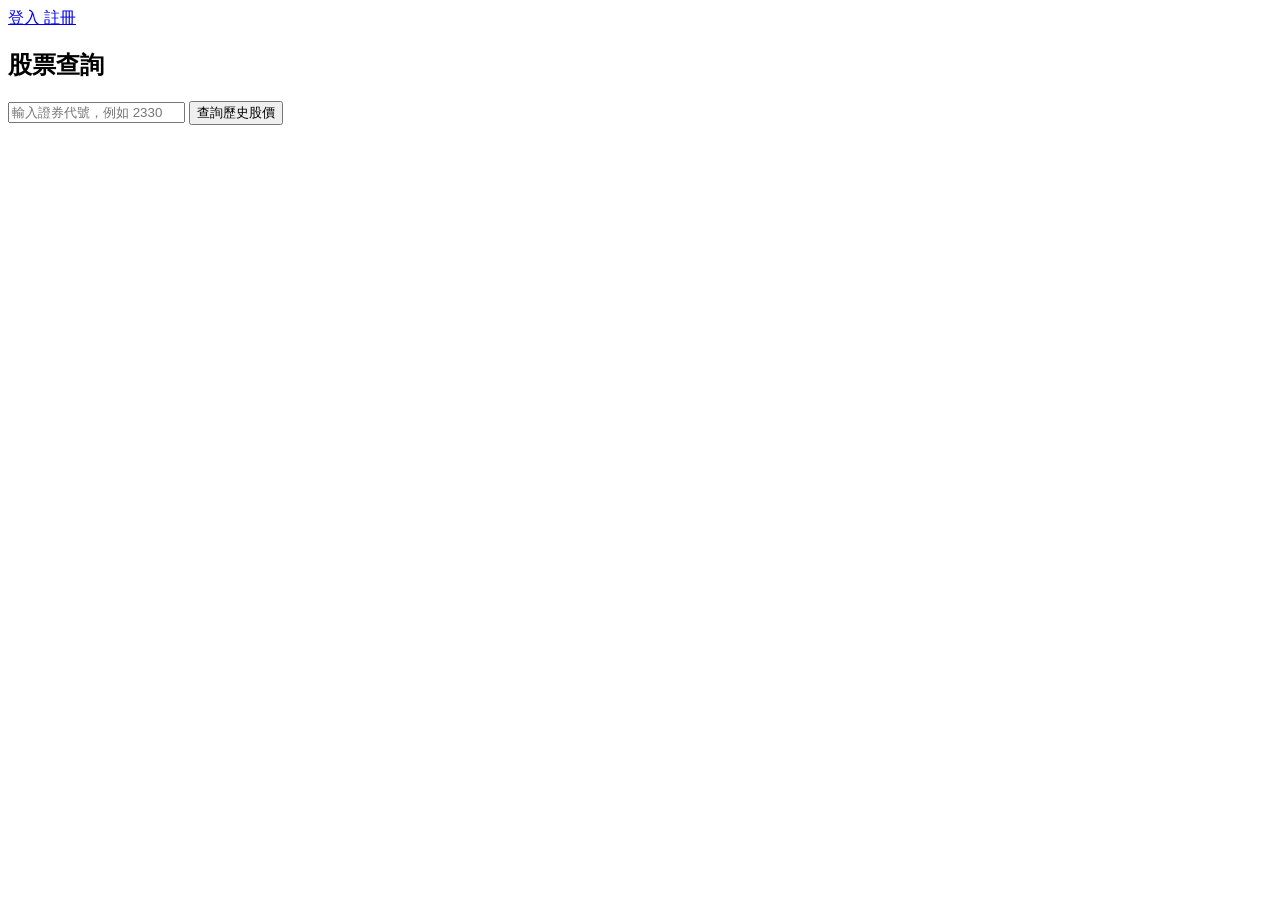
<file: frontend/index.html>
<!DOCTYPE html>
<html lang="zh-TW">

<head>
    <meta charset="UTF-8">
    <title>kuguge估股雞</title>
</head>


<body>


<!-- ======================================== -->
<!-- 會員操作區 -->
<!-- ======================================== -->

<div class="member-nav">


    <!-- ==================================== -->
    <!-- 未登入時顯示 -->
    <!-- ==================================== -->

    <div id="guestMenu">

        <a href="login.html">
            登入
        </a>

        <a href="register.html">
            註冊
        </a>

    </div>


    <!-- ==================================== -->
    <!-- 已登入時顯示 -->
    <!-- ==================================== -->

    <div id="userMenu" style="display: none;">

        <span id="navWelcome"></span>

        <a href="member.html">
            會員中心
        </a>

        <button
            type="button"
            id="navLogoutButton"
        >
            登出
        </button>

    </div>

</div>


<!-- ======================================== -->
<!-- 股票查詢 -->
<!-- ======================================== -->

<h2>股票查詢</h2>


<input
    type="text"
    id="keyword"
    placeholder="輸入證券代號，例如 2330"
>


<button
    type="button"
    id="searchStockButton"
>
    查詢歷史股價
</button>


<pre id="result"></pre>


<!-- ======================================== -->
<!-- 載入共用會員 JavaScript -->
<!-- ======================================== -->

<script src="auth.js"></script>


<!-- ======================================== -->
<!-- 個股歷史股價查詢 JavaScript -->
<!-- ======================================== -->

<script>


    // ========================================
    // 取得首頁 HTML 元素
    // ========================================

    const keywordInput =
        document.getElementById("keyword");


    const searchStockButton =
        document.getElementById("searchStockButton");


    const result =
        document.getElementById("result");


    // ========================================
    // 儲存目前登入會員資料
    //
    // 如果沒有登入：
    // currentUser = null
    //
    // 如果已登入：
    // currentUser = {
    //     user_id,
    //     username,
    //     nickname,
    //     member_level,
    //     member_level_name,
    //     features
    // }
    // ========================================

    let currentUser = null;


    // ========================================
    // 檢查會員是否具有指定功能
    // ========================================

    function hasFeature(featureCode) {


        // 沒有會員資料
        if (!currentUser) {

            return false;

        }


        // 沒有 features
        if (!Array.isArray(currentUser.features)) {

            return false;

        }


        // 尋找指定功能
        return currentUser.features.some(
            function(feature) {

                return feature.feature_code === featureCode;

            }
        );

    }


    // ========================================
    // 歷史股價查詢
    // ========================================

    async function searchStock() {


        // ====================================
        // 第 1 層：檢查是否有 Token
        // ====================================

        const token = getToken();


        if (!token) {


            result.textContent =
                "請先登入會員，才能使用歷史股價查詢功能";


            const goLogin = confirm(
                "請先登入會員，才能使用歷史股價查詢功能。\n\n是否前往登入頁面？"
            );


            if (goLogin) {

                window.location.href = "login.html";

            }


            return;

        }


        // ====================================
        // 第 2 層：取得目前會員資料
        // ====================================

        try {


            const user = await getCurrentUser();


            // 儲存會員資料
            currentUser = user;


        }

        catch (error) {


            result.textContent =
                "登入狀態已失效，請重新登入";


            const goLogin = confirm(
                "登入狀態已失效，請重新登入會員。\n\n是否前往登入頁面？"
            );


            if (goLogin) {

                window.location.href = "login.html";

            }


            return;

        }


        // ====================================
        // 第 3 層：檢查會員功能權限
        // ====================================

        if (!hasFeature("stock_history")) {


            result.textContent =
                "目前會員等級沒有使用歷史股價查詢功能的權限";


            alert(
                "目前會員等級沒有使用歷史股價查詢功能的權限。"
            );


            return;

        }


        // ====================================
        // 第 4 層：檢查搜尋關鍵字
        // ====================================

        const keyword =
            keywordInput.value.trim();


        if (!keyword) {


            result.textContent =
                "請輸入證券代號";


            return;

        }


        // ====================================
        // 第 5 層：開啟歷史股價頁面
        // ====================================

        const encodedKeyword =
            encodeURIComponent(keyword);


        window.open(
            `history.html?keyword=${encodedKeyword}`,
            "_blank"
        );

    }


    // ========================================
    // 綁定「查詢歷史股價」按鈕
    // ========================================

    searchStockButton.addEventListener(
        "click",
        searchStock
    );


    // ========================================
    // 會員登入 JavaScript
    // ========================================


    // ========================================
    // 取得會員選單 HTML 元素
    // ========================================

    const guestMenu =
        document.getElementById("guestMenu");


    const userMenu =
        document.getElementById("userMenu");


    const navWelcome =
        document.getElementById("navWelcome");


    const navLogoutButton =
        document.getElementById("navLogoutButton");


    // ========================================
    // 檢查目前登入狀態
    // ========================================

    async function checkLoginStatus() {


        // ====================================
        // 先檢查瀏覽器是否有 Token
        // ====================================

        const token =
            getToken();


        // ====================================
        // 沒有 Token
        // ====================================

        if (!token) {


            currentUser = null;


            guestMenu.style.display =
                "block";


            userMenu.style.display =
                "none";


            return;

        }


        // ====================================
        // 有 Token
        // 向後端確認會員資料
        // ====================================

        try {


            const user =
                await getCurrentUser();


            // 儲存會員資料
            currentUser = user;


            // =================================
            // 隱藏登入／註冊
            // =================================

            guestMenu.style.display =
                "none";


            // =================================
            // 顯示會員選單
            // =================================

            userMenu.style.display =
                "block";


            // =================================
            // 顯示會員暱稱
            // =================================

            navWelcome.textContent =
                `歡迎回來，${user.nickname}`;


        }

        catch (error) {


            // =================================
            // Token 無效
            //
            // getCurrentUser()
            // 已經會清除 Token
            // =================================

            currentUser = null;


            guestMenu.style.display =
                "block";


            userMenu.style.display =
                "none";

        }

    }


    // ========================================
    // 首頁登出功能
    // ========================================

    navLogoutButton.addEventListener(
        "click",
        async function() {


            try {


                await logoutUser();


            }

            catch (error) {


                console.error(
                    "登出錯誤：",
                    error
                );


            }

            finally {


                // ==============================
                // 登出後重新整理首頁
                // ==============================

                window.location.reload();


            }

        }
    );


    // ========================================
    // 頁面載入時檢查登入狀態
    // ========================================

    checkLoginStatus();


</script>


</body>

</html>
</file>
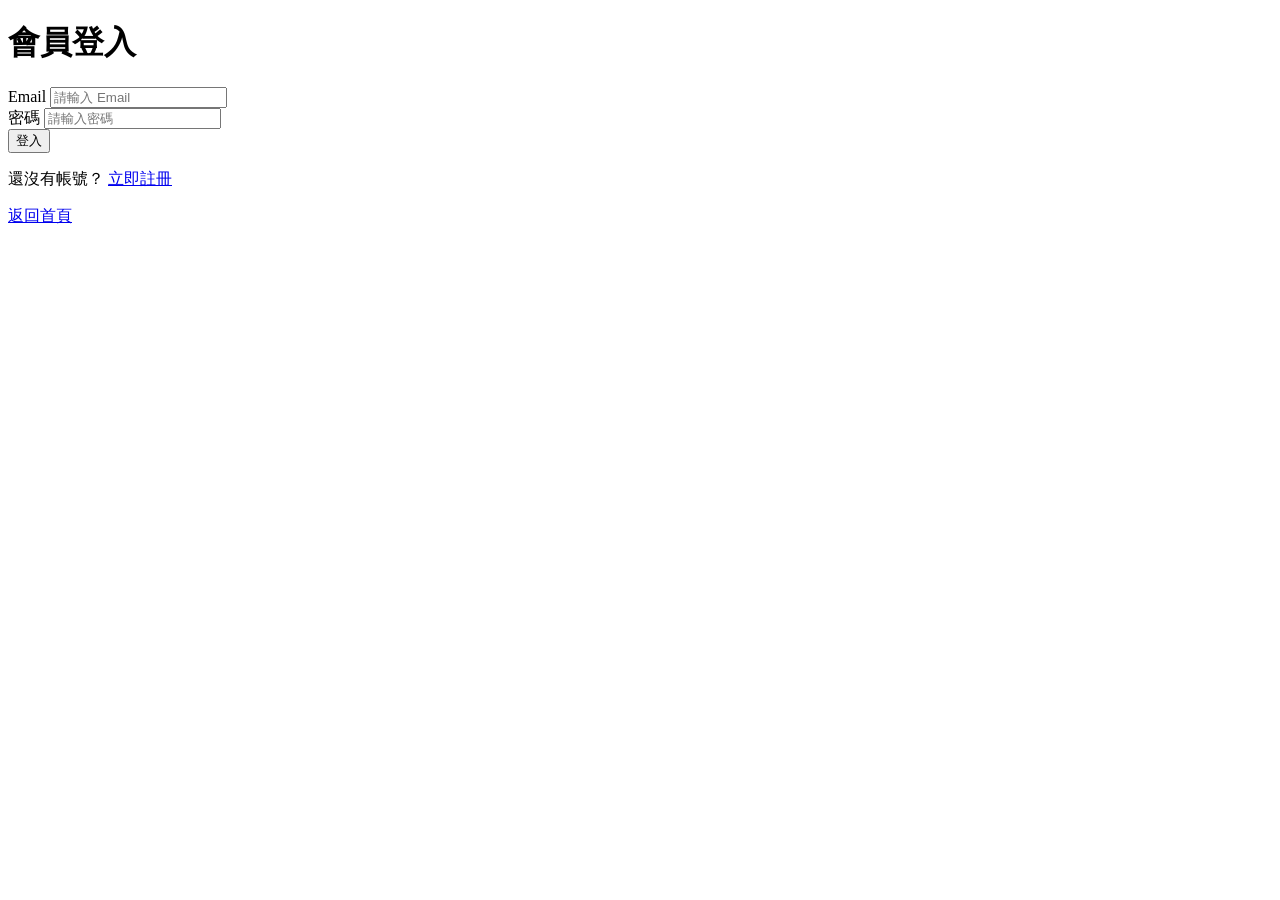
<file: frontend/login.html>
<!DOCTYPE html>
<html lang="zh-Hant">

<head>

    <meta charset="UTF-8">

    <meta
        name="viewport"
        content="width=device-width, initial-scale=1.0"
    >

    <title>會員登入 - kuguge</title>

    <link
        rel="stylesheet"
        href="style.css"
    >

</head>


<body>


    <div class="auth-container">


        <h1>
            會員登入
        </h1>


        <!-- ======================================== -->
        <!-- 登入表單 -->
        <!-- ======================================== -->

        <form id="loginForm">


            <!-- ==================================== -->
            <!-- Email -->
            <!-- ==================================== -->

            <div class="form-group">


                <label for="email">
                    Email
                </label>


                <input
                    type="email"
                    id="email"
                    name="email"
                    placeholder="請輸入 Email"
                    required
                >


            </div>


            <!-- ==================================== -->
            <!-- 密碼 -->
            <!-- ==================================== -->

            <div class="form-group">


                <label for="password">
                    密碼
                </label>


                <input
                    type="password"
                    id="password"
                    name="password"
                    placeholder="請輸入密碼"
                    required
                >


            </div>


            <!-- ==================================== -->
            <!-- 登入按鈕 -->
            <!-- ==================================== -->

            <button
                type="submit"
                id="loginButton"
            >
                登入
            </button>


        </form>


        <!-- ======================================== -->
        <!-- 登入訊息 -->
        <!-- ======================================== -->

        <p id="loginMessage"></p>


        <!-- ======================================== -->
        <!-- 註冊連結 -->
        <!-- ======================================== -->

        <p class="auth-link">

            還沒有帳號？

            <a href="register.html">
                立即註冊
            </a>

        </p>


        <!-- ======================================== -->
        <!-- 首頁連結 -->
        <!-- ======================================== -->

        <p class="auth-link">

            <a href="index.html">
                返回首頁
            </a>

        </p>


    </div>


    <!-- ======================================== -->
    <!-- 載入共用會員 JavaScript -->
    <!-- ======================================== -->

    <script src="auth.js"></script>


    <script>


        // ========================================
        // 取得登入表單
        // ========================================

        const loginForm =
            document.getElementById("loginForm");


        // ========================================
        // 取得訊息顯示區域
        // ========================================

        const loginMessage =
            document.getElementById("loginMessage");


        // ========================================
        // 取得登入按鈕
        // ========================================

        const loginButton =
            document.getElementById("loginButton");


        // ========================================
        // 監聽表單送出事件
        // ========================================

        loginForm.addEventListener(
            "submit",
            async function(event) {


                // ====================================
                // 阻止表單預設重新整理頁面
                // ====================================

                event.preventDefault();


                // ====================================
                // 取得 Email
                // ====================================

                const email =
                    document
                        .getElementById("email")
                        .value
                        .trim();


                // ====================================
                // 取得密碼
                // ====================================

                const password =
                    document
                        .getElementById("password")
                        .value;


                // ====================================
                // 顯示登入中
                // ====================================

                loginMessage.textContent =
                    "登入中...";


                // ====================================
                // 暫時停用登入按鈕
                //
                // 避免使用者連續點擊造成
                // 多次登入請求
                // ====================================

                loginButton.disabled =
                    true;


                try {


                    // ==================================
                    // 呼叫 auth.js 的登入函式
                    // ==================================

                    const data =
                        await loginUser(
                            email,
                            password
                        );


                    // ==================================
                    // 檢查後端是否有回傳 Token
                    // ==================================

                    if (!data.token) {

                        throw new Error(
                            "登入成功，但沒有取得登入 Token"
                        );

                    }


                    // ==================================
                    // 將 Token 儲存到瀏覽器
                    // ==================================

                    saveToken(
                        data.token
                    );


                    // ==================================
                    // 儲存會員資料
                    //
                    // 注意：
                    // 這些資料只是提供前端顯示使用。
                    //
                    // 真正權限仍由後端資料庫判斷。
                    // ==================================

                    if (data.user) {


                        localStorage.setItem(
                            "user",
                            JSON.stringify(
                                data.user
                            )
                        );

                    }


                    // ==================================
                    // 顯示登入成功
                    // ==================================

                    loginMessage.textContent =
                        `登入成功，歡迎回來 ${data.user?.nickname || ""}`;


                    // ==================================
                    // 延遲後導向會員頁面
                    // ==================================

                    setTimeout(
                        function() {

                            window.location.href =
                                "member.html";

                        },
                        500
                    );


                }


                catch (error) {


                    // ==================================
                    // 顯示登入錯誤
                    // ==================================

                    loginMessage.textContent =
                        error.message;


                    // ==================================
                    // 登入失敗
                    // 恢復登入按鈕
                    // ==================================

                    loginButton.disabled =
                        false;

                }

            }
        );


    </script>


</body>

</html>
</file>
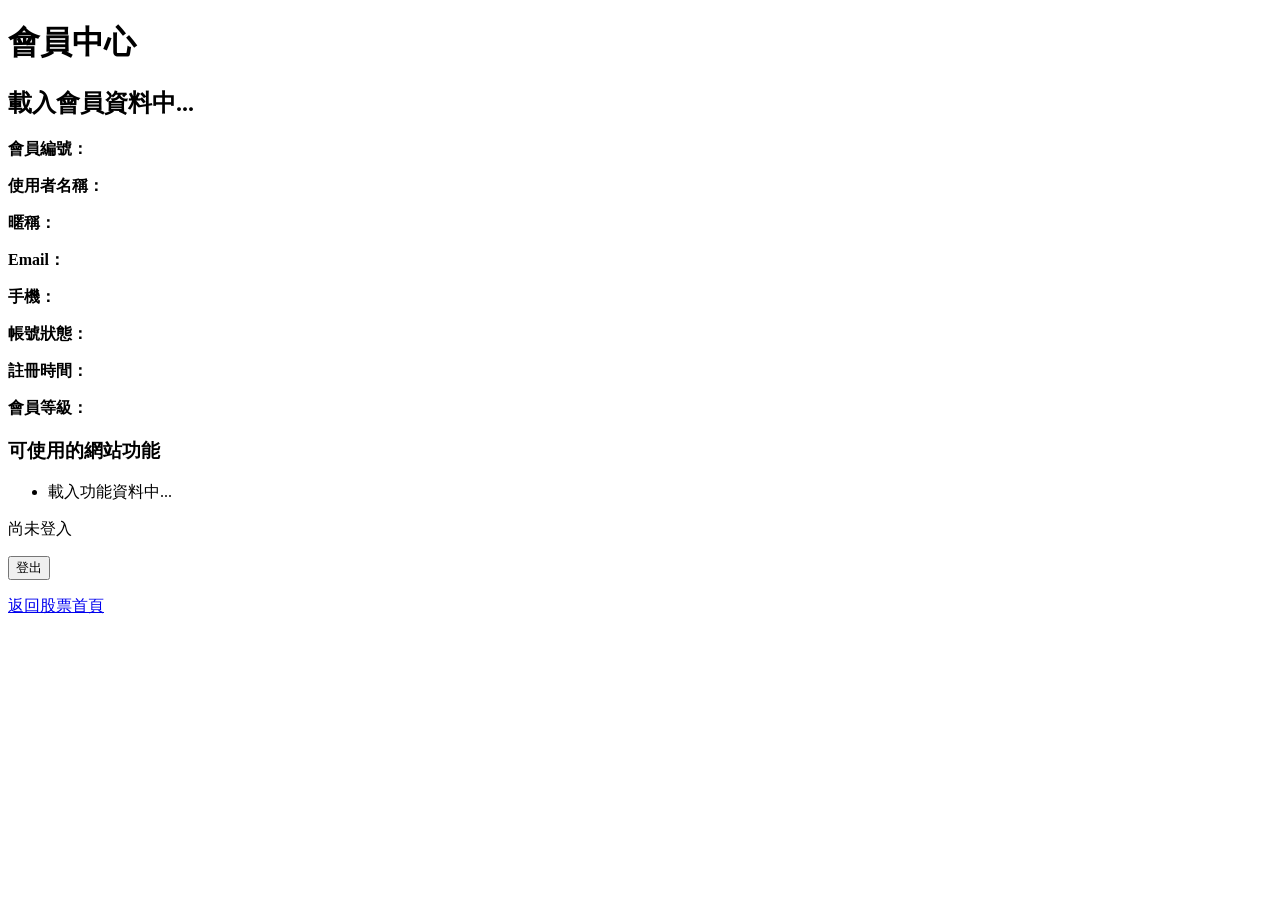
<file: frontend/member.html>
<!DOCTYPE html>
<html lang="zh-Hant">

<head>

    <meta charset="UTF-8">

    <meta
        name="viewport"
        content="width=device-width, initial-scale=1.0"
    >

    <title>會員中心 - kuguge</title>

    <link
        rel="stylesheet"
        href="style.css"
    >

</head>


<body>

    <div class="auth-container">

        <h1>會員中心</h1>


        <!-- ======================================== -->
        <!-- 顯示歡迎訊息 -->
        <!-- ======================================== -->

        <h2 id="welcomeMessage">
            載入會員資料中...
        </h2>


        <!-- ======================================== -->
        <!-- 顯示會員資料 -->
        <!-- ======================================== -->

        <div id="userInfo">


            <p>
                <strong>會員編號：</strong>
                <span id="userId"></span>
            </p>


            <p>
                <strong>使用者名稱：</strong>
                <span id="username"></span>
            </p>


            <p>
                <strong>暱稱：</strong>
                <span id="nickname"></span>
            </p>


            <p>
                <strong>Email：</strong>
                <span id="email"></span>
            </p>


            <p>
                <strong>手機：</strong>
                <span id="phone"></span>
            </p>


            <p>
                <strong>帳號狀態：</strong>
                <span id="isActive"></span>
            </p>


            <p>
                <strong>註冊時間：</strong>
                <span id="createdAt"></span>
            </p>


            <!-- ==================================== -->
            <!-- 會員等級 -->
            <!-- ==================================== -->

            <p>
                <strong>會員等級：</strong>
                <span id="memberLevel"></span>
            </p>


        </div>


        <!-- ======================================== -->
        <!-- 會員功能 -->
        <!-- ======================================== -->

        <div id="memberFeatures">


            <h3>
                可使用的網站功能
            </h3>


            <ul id="featureList">

                <li>
                    載入功能資料中...
                </li>

            </ul>


        </div>


        <!-- ======================================== -->
        <!-- 顯示錯誤訊息 -->
        <!-- ======================================== -->

        <p id="memberMessage"></p>


        <!-- ======================================== -->
        <!-- 登出按鈕 -->
        <!-- ======================================== -->

        <button
            type="button"
            id="logoutButton"
        >
            登出
        </button>


        <!-- ======================================== -->
        <!-- 返回股票首頁 -->
        <!-- ======================================== -->

        <p class="auth-link">

            <a href="index.html">
                返回股票首頁
            </a>

        </p>


    </div>


    <!-- ======================================== -->
    <!-- 載入共用會員 JavaScript -->
    <!-- ======================================== -->

    <script src="auth.js"></script>


    <script>


        // ========================================
        // 取得 HTML 元素
        // ========================================


        const welcomeMessage =
            document.getElementById("welcomeMessage");


        const memberMessage =
            document.getElementById("memberMessage");


        const userId =
            document.getElementById("userId");


        const username =
            document.getElementById("username");


        const nickname =
            document.getElementById("nickname");


        const email =
            document.getElementById("email");


        const phone =
            document.getElementById("phone");


        const isActive =
            document.getElementById("isActive");


        const createdAt =
            document.getElementById("createdAt");


        const memberLevel =
            document.getElementById("memberLevel");


        const featureList =
            document.getElementById("featureList");


        const logoutButton =
            document.getElementById("logoutButton");


        // ========================================
        // 載入目前登入會員資料
        // ========================================

        async function loadCurrentUser() {

            try {

                // ====================================
                // 呼叫 auth.js 的 getCurrentUser()
                // ====================================

                const user =
                    await getCurrentUser();


                // ====================================
                // 顯示歡迎訊息
                // ====================================

                welcomeMessage.textContent =
                    `歡迎回來，${user.nickname}`;


                // ====================================
                // 顯示會員編號
                // ====================================

                userId.textContent =
                    user.user_id;


                // ====================================
                // 顯示使用者名稱
                // ====================================

                username.textContent =
                    user.username;


                // ====================================
                // 顯示暱稱
                // ====================================

                nickname.textContent =
                    user.nickname;


                // ====================================
                // 顯示 Email
                // ====================================

                email.textContent =
                    user.email;


                // ====================================
                // 顯示手機
                // ====================================

                phone.textContent =
                    user.phone || "未提供";


                // ====================================
                // 顯示帳號狀態
                // ====================================

                isActive.textContent =
                    user.is_active
                        ? "啟用中"
                        : "已停用";


                // ====================================
                // 顯示註冊時間
                // ====================================

                createdAt.textContent =
                    user.created_at || "未提供";


                // ====================================
                // 顯示會員等級
                // ====================================

                memberLevel.textContent =
                    user.member_level_name
                    || "未設定";


                // ====================================
                // 顯示會員功能
                // ====================================

                displayFeatures(
                    user.features
                );

            }


            catch (error) {

                // ====================================
                // 顯示錯誤訊息
                // ====================================

                memberMessage.textContent =
                    error.message;


                // ====================================
                // 稍微等待後返回登入頁
                // ====================================

                setTimeout(
                    function() {

                        window.location.href =
                            "login.html";

                    },
                    1000
                );

            }

        }


        // ========================================
        // 顯示會員可以使用的網站功能
        // ========================================

        function displayFeatures(features) {


            // ====================================
            // 先清除原本的功能清單
            // ====================================

            featureList.innerHTML = "";


            // ====================================
            // 沒有功能
            // ====================================

            if (
                !Array.isArray(features)
                || features.length === 0
            ) {

                const li =
                    document.createElement("li");


                li.textContent =
                    "目前沒有可使用的網站功能";


                featureList.appendChild(li);


                return;

            }


            // ====================================
            // 建立功能清單
            // ====================================

            for (const feature of features) {


                const li =
                    document.createElement("li");


                // ==================================
                // 顯示功能名稱
                // ==================================

                li.textContent =
                    feature.feature_name;


                // ==================================
                // 加入清單
                // ==================================

                featureList.appendChild(li);

            }

        }


        // ========================================
        // 登出功能
        // ========================================

        logoutButton.addEventListener(
            "click",
            async function() {

                try {

                    // ==================================
                    // 呼叫後端登出 API
                    // ==================================

                    await logoutUser();

                }

                catch (error) {

                    console.error(
                        "登出 API 錯誤：",
                        error
                    );

                }

                finally {

                    // ==================================
                    // 不論 API 成功或失敗
                    // 都回到登入頁
                    // ==================================

                    window.location.href =
                        "login.html";

                }

            }
        );


        // ========================================
        // 頁面載入時執行
        // ========================================

        loadCurrentUser();


    </script>


</body>

</html>
</file>
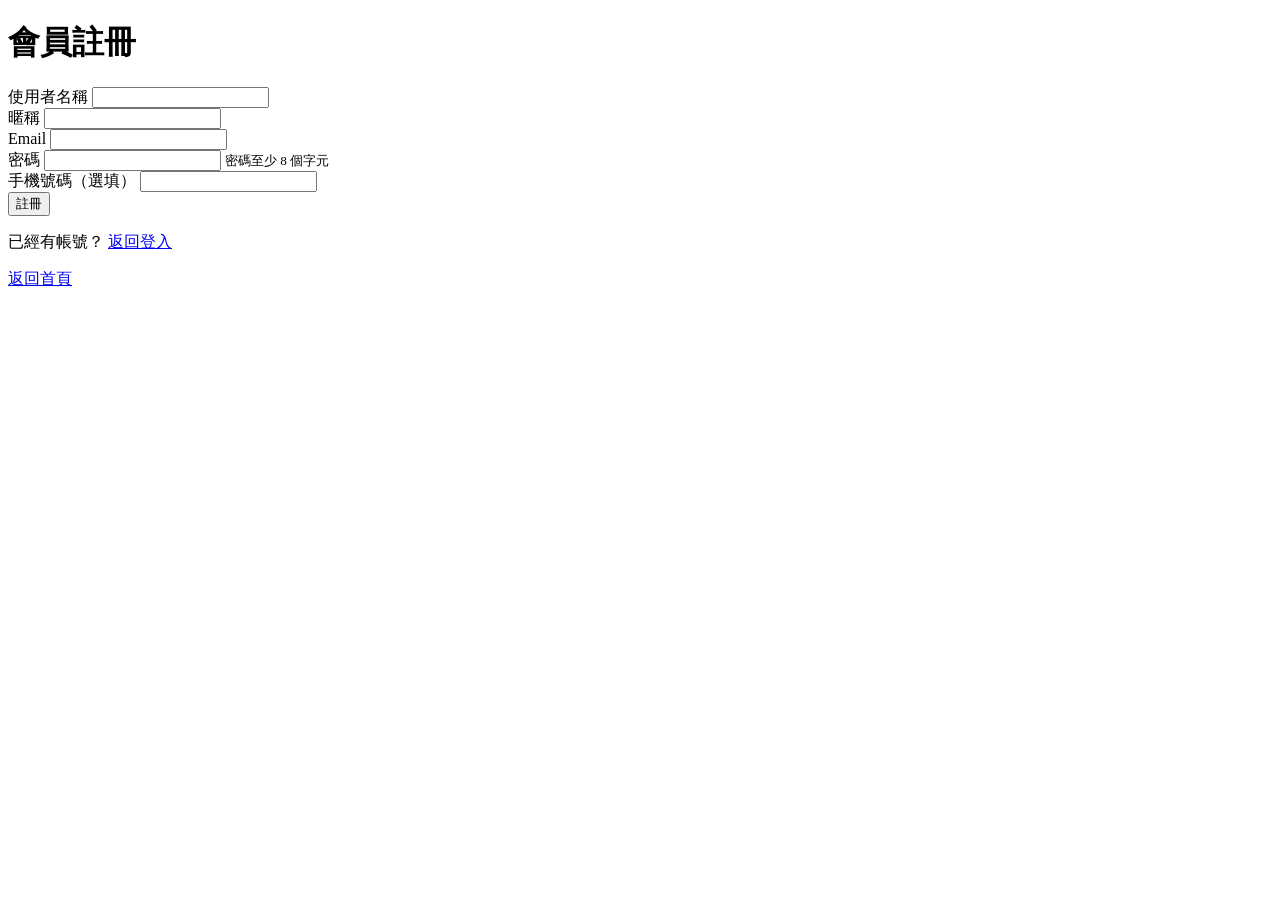
<file: frontend/register.html>
<!DOCTYPE html>
<html lang="zh-Hant">
<head>
<meta charset="UTF-8">

<meta name="viewport" content="width=device-width, initial-scale=1.0">

<title>會員註冊 - kuguge</title>

<link rel="stylesheet" href="style.css">

</head>

<body>

<div class="auth-container">

    <h1>會員註冊</h1>


    <form id="registerForm">

        <div class="form-group">

            <label for="username">
                使用者名稱
            </label>

            <input
                type="text"
                id="username"
                name="username"
                maxlength="10"
                required
            >

        </div>


        <div class="form-group">

            <label for="nickname">
                暱稱
            </label>

            <input
                type="text"
                id="nickname"
                name="nickname"
                maxlength="10"
                required
            >

        </div>


        <div class="form-group">

            <label for="email">
                Email
            </label>

            <input
                type="email"
                id="email"
                name="email"
                maxlength="50"
                required
            >

        </div>


        <div class="form-group">

            <label for="password">
                密碼
            </label>

            <input
                type="password"
                id="password"
                name="password"
                minlength="8"
                required
            >

            <small>
                密碼至少 8 個字元
            </small>

        </div>


        <div class="form-group">

            <label for="phone">
                手機號碼（選填）
            </label>

            <input
                type="text"
                id="phone"
                name="phone"
                maxlength="10"
            >

        </div>


        <button
            type="submit"
            id="registerButton"
        >
            註冊
        </button>

    </form>


    <p id="registerMessage"></p>


    <p class="auth-link">

        已經有帳號？

        <a href="login.html">
            返回登入
        </a>

    </p>


    <p class="auth-link">

        <a href="index.html">
            返回首頁
        </a>

    </p>

</div>


<script src="auth.js"></script>


<script>

    // =====================================
    // 取得註冊表單
    // =====================================

    const registerForm =
        document.getElementById("registerForm");


    // =====================================
    // 取得訊息顯示區域
    // =====================================

    const registerMessage =
        document.getElementById("registerMessage");


    // =====================================
    // 取得註冊按鈕
    // =====================================

    const registerButton =
        document.getElementById("registerButton");


    // =====================================
    // 監聽註冊表單送出事件
    // =====================================

    registerForm.addEventListener(
        "submit",
        async function(event) {

            // 阻止表單預設重新整理
            event.preventDefault();


            // =====================================
            // 取得表單資料
            // =====================================

            const username =
                document.getElementById("username").value.trim();


            const nickname =
                document.getElementById("nickname").value.trim();


            const email =
                document.getElementById("email").value.trim();


            const password =
                document.getElementById("password").value;


            const phone =
                document.getElementById("phone").value.trim();


            // =====================================
            // 顯示註冊中
            // =====================================

            registerMessage.textContent =
                "註冊中...";


            // 暫時停用註冊按鈕
            registerButton.disabled = true;


            try {

                // =====================================
                // 呼叫註冊 API
                // =====================================

                const data = await registerUser(
                    username,
                    nickname,
                    email,
                    password,
                    phone
                );


                // =====================================
                // 顯示註冊成功訊息
                // =====================================

                registerMessage.textContent =
                    data.message + "，即將前往登入頁面";


                // =====================================
                // 註冊成功後導向登入頁面
                // =====================================

                setTimeout(
                    function() {

                        window.location.href =
                            "login.html";

                    },
                    1000
                );

            }

            catch (error) {

                // =====================================
                // 顯示錯誤訊息
                // =====================================

                registerMessage.textContent =
                    error.message;


                // 註冊失敗後重新啟用按鈕
                registerButton.disabled = false;

            }

        }
    );

</script>

</body>

</html>
</file>
<file: frontend/style.css>
/* history.html 歷史股價表格 */

#result {
    width: 100%;
}

#result table {
    width: 100%;
    border-collapse: collapse;
    background-color: white;
}

#result th,
#result td {
    border: 1px solid #ddd;
    padding: 10px;
    text-align: center;
}

#result th {
    background-color: #f0f0f0;
    font-weight: bold;
}

#result tr:nth-child(even) {
    background-color: #fafafa;
}

#result tr:hover {
    background-color: #f5f5f5;
}


/* =====================================
K線圖容器
===================================== */

#chartContainer {
width: 100%;
height: 500px;
margin: 20px 0 30px 0;
border: 1px solid #dddddd;
background: #ffffff;
}

/* =====================================
股票標題
===================================== */

#stockTitle {
margin-bottom: 20px;
}

/* =====================================
歷史股價表格
===================================== */

#result table {
width: 100%;
border-collapse: collapse;
margin-top: 20px;
}

#result th,
#result td {
border: 1px solid #dddddd;
padding: 8px;
text-align: right;
}

#result th {
background-color: #f5f5f5;
text-align: center;
}

#result td:first-child {
text-align: center;
}
</file>
